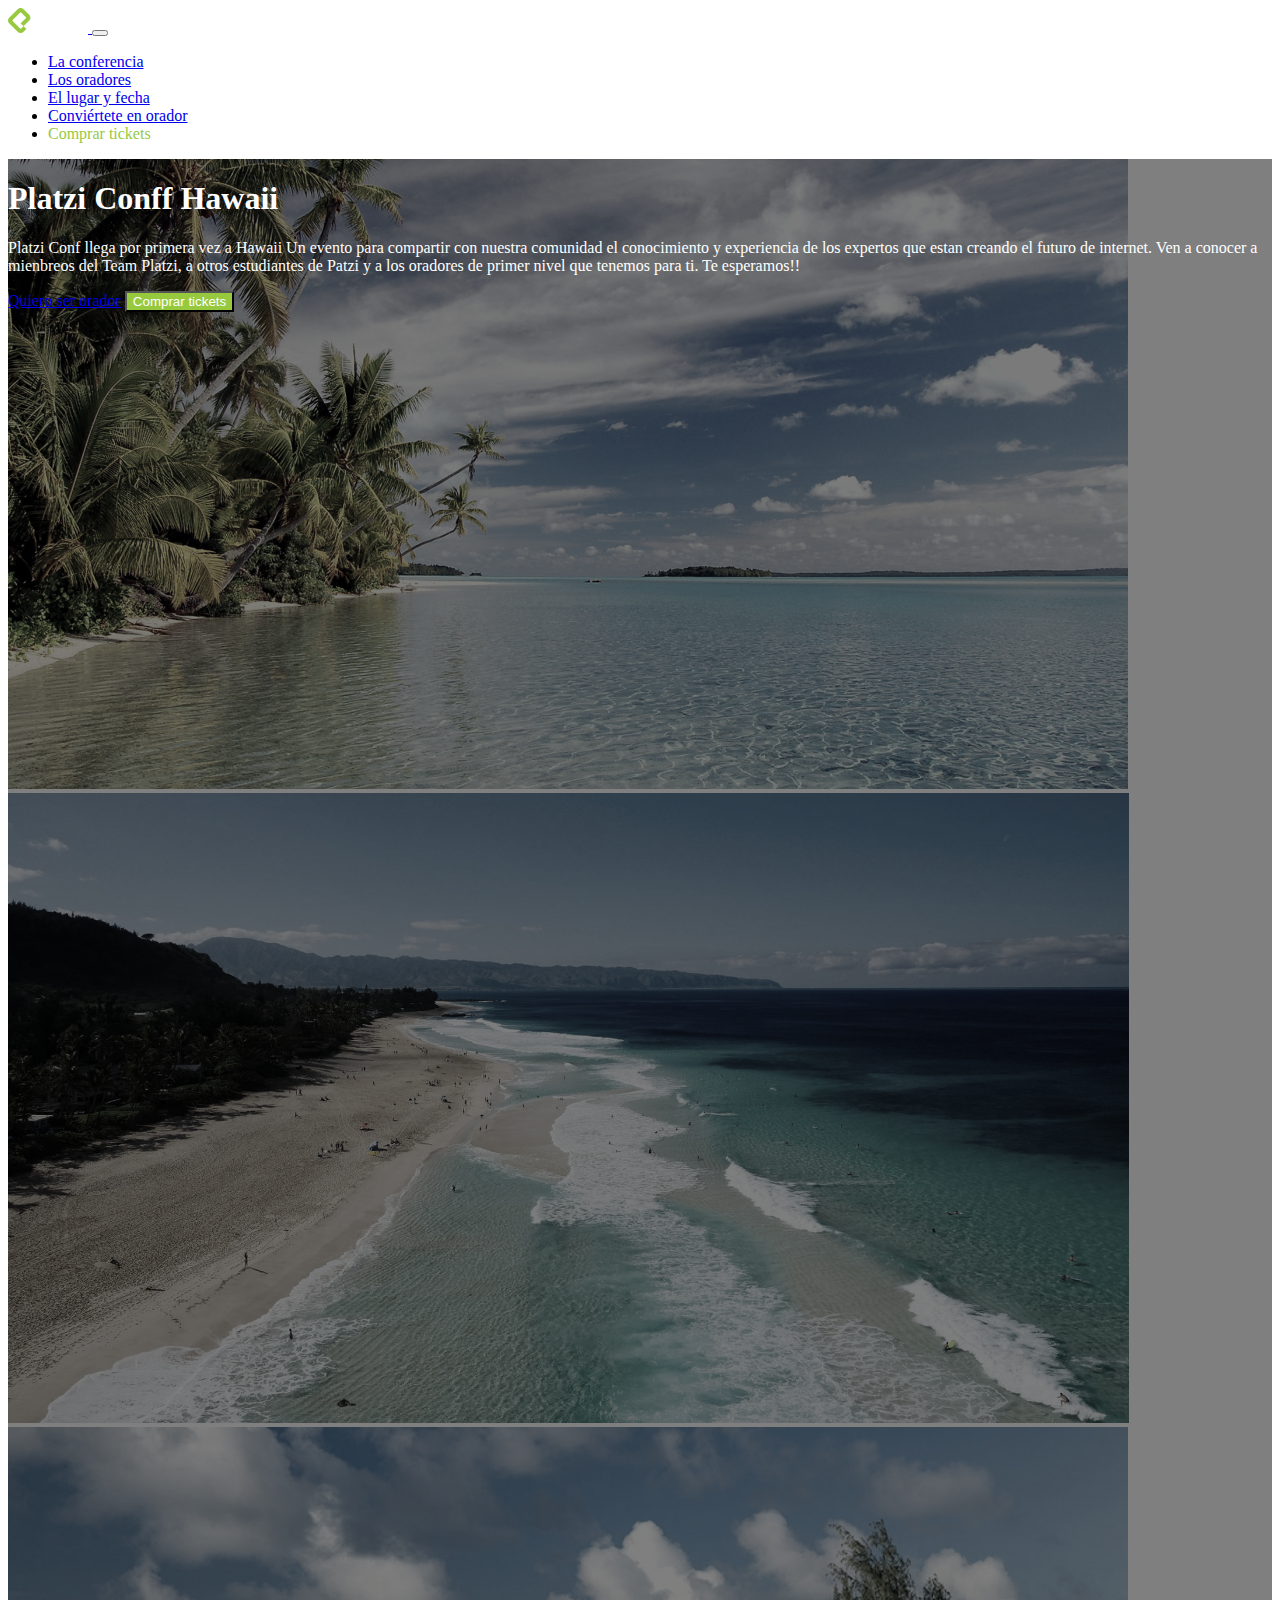
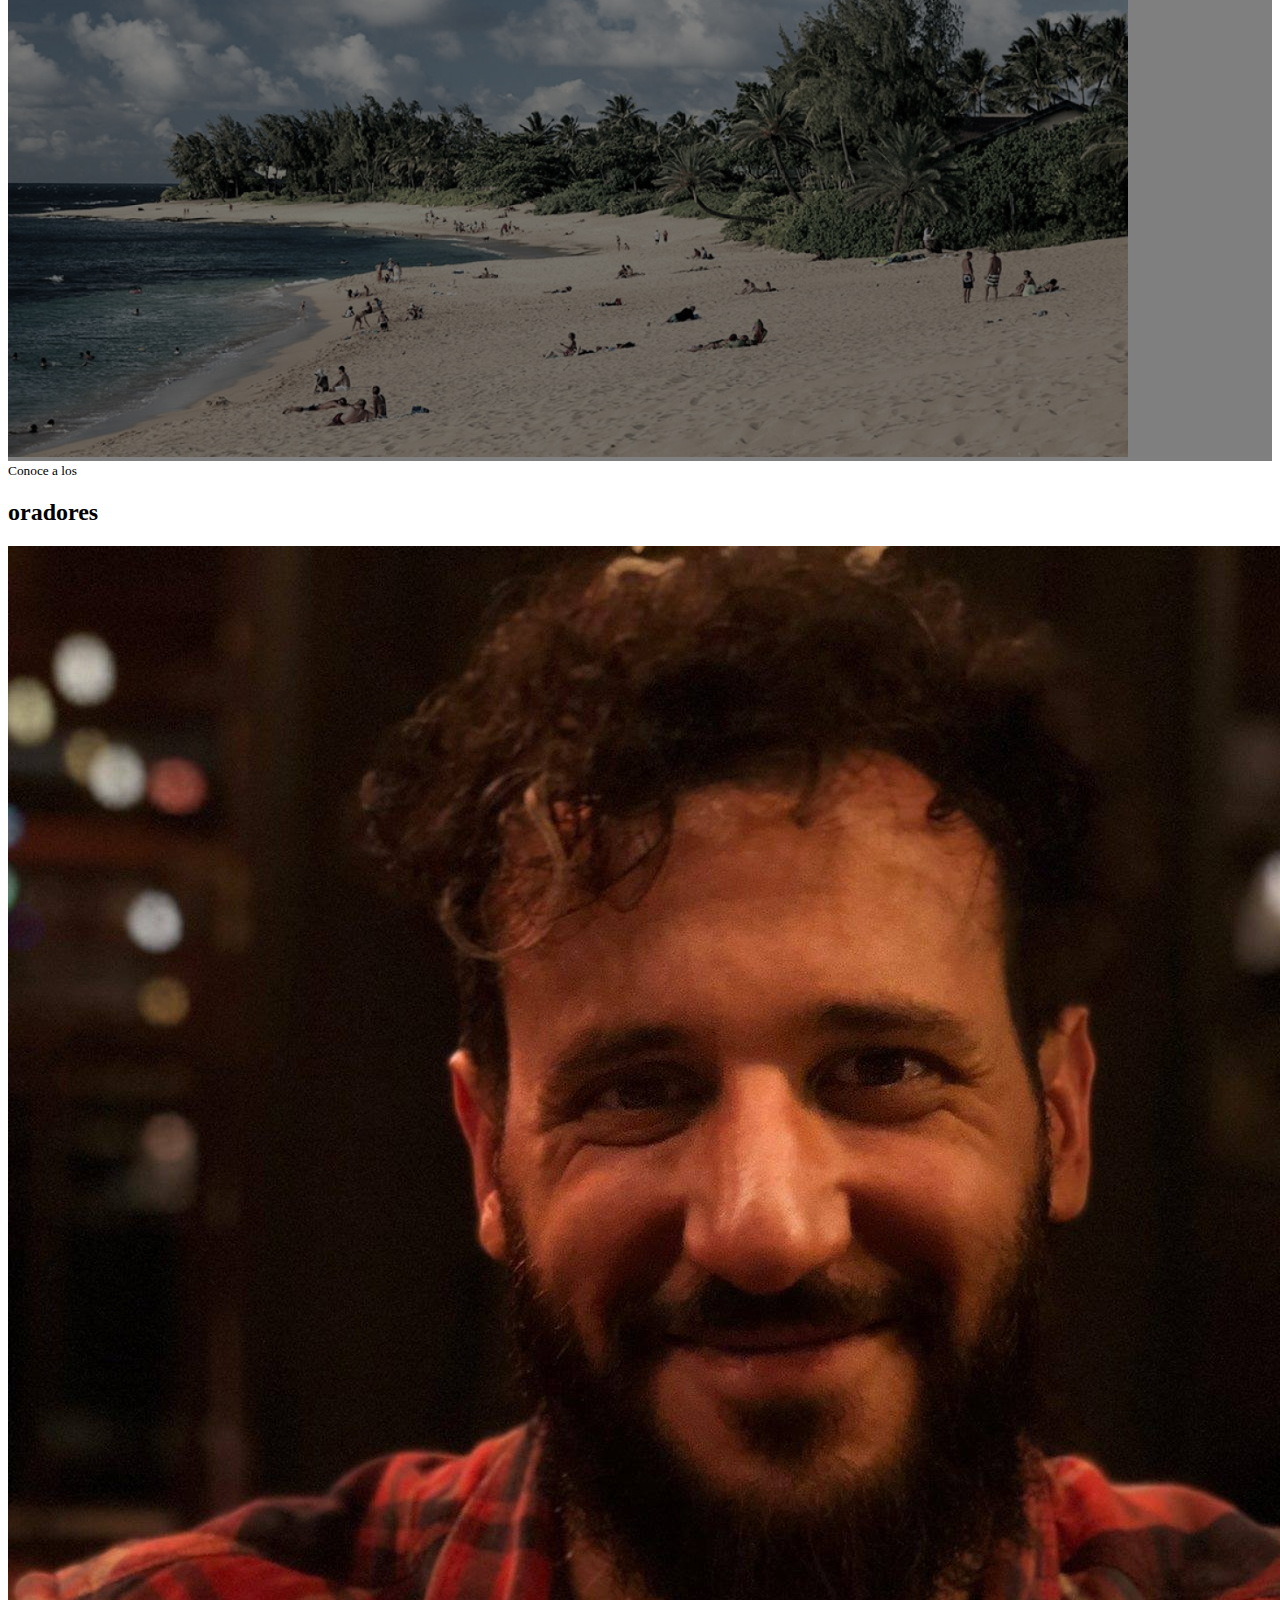
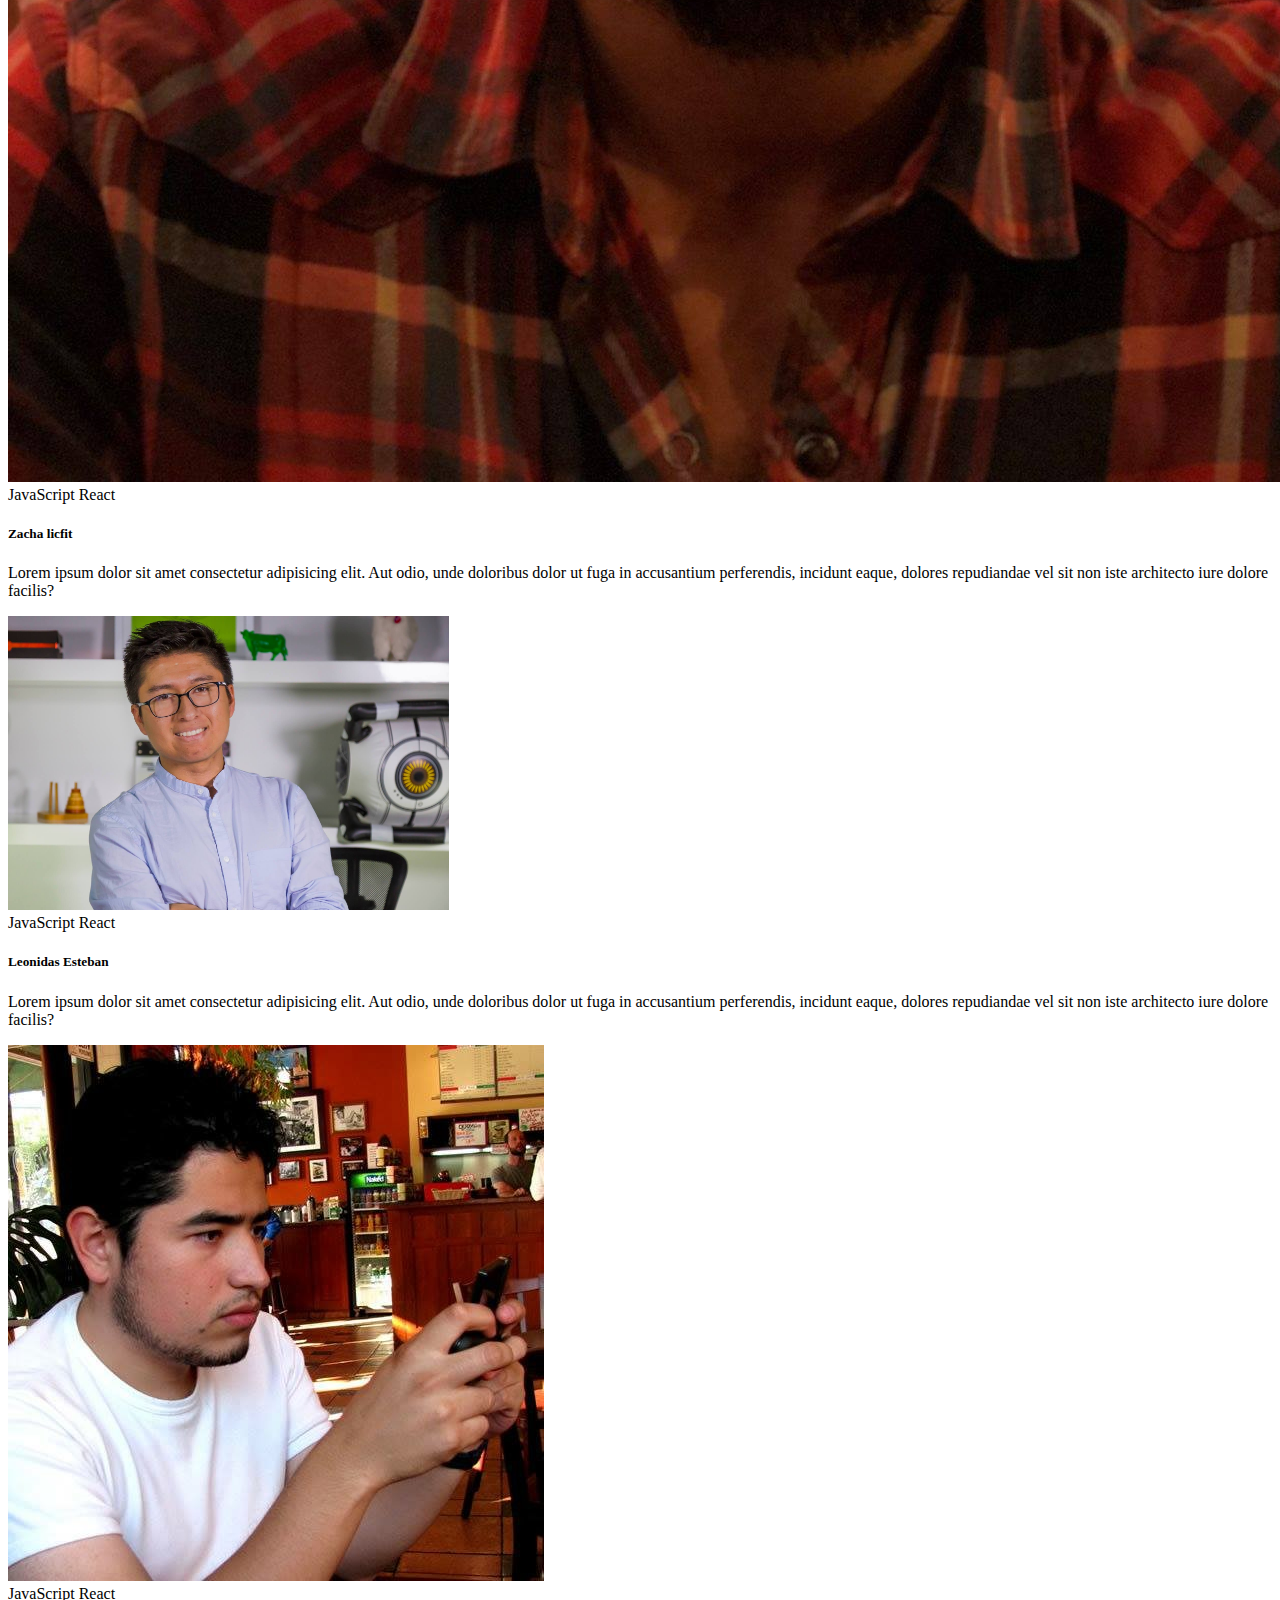
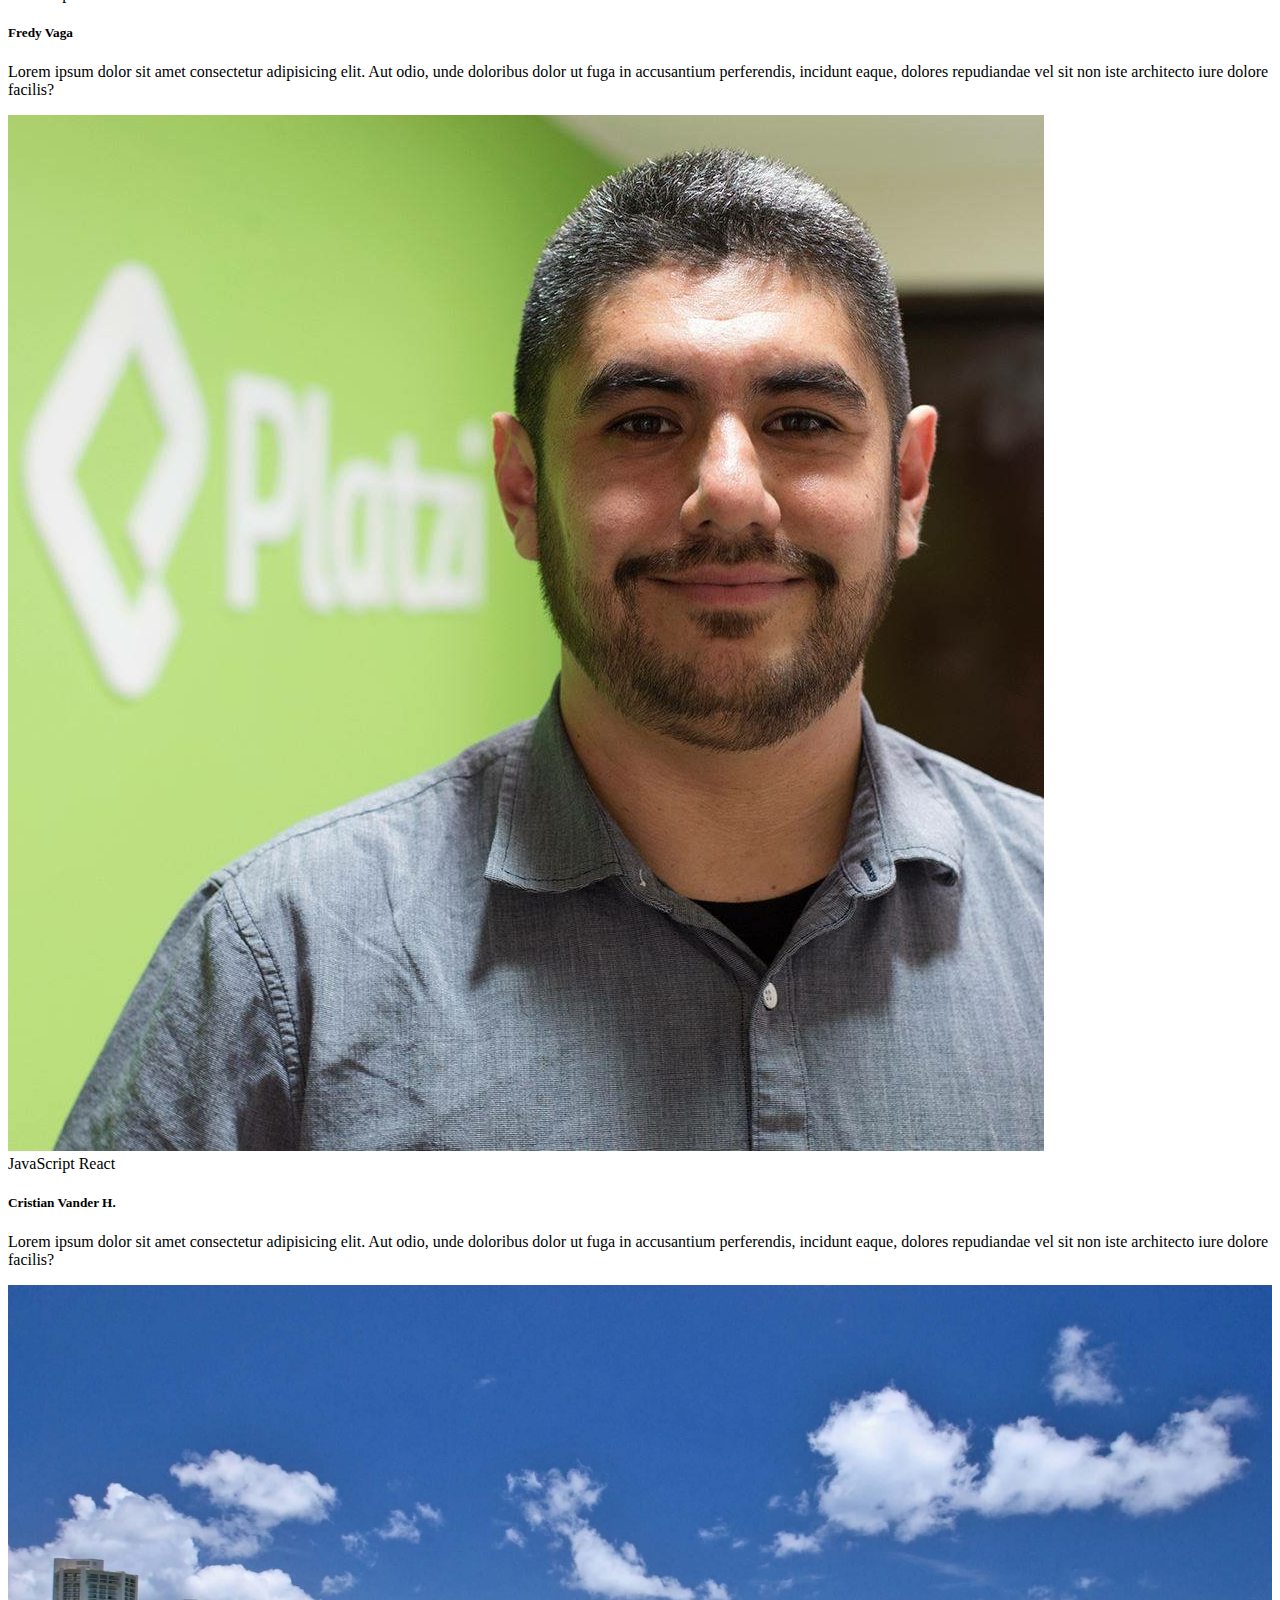
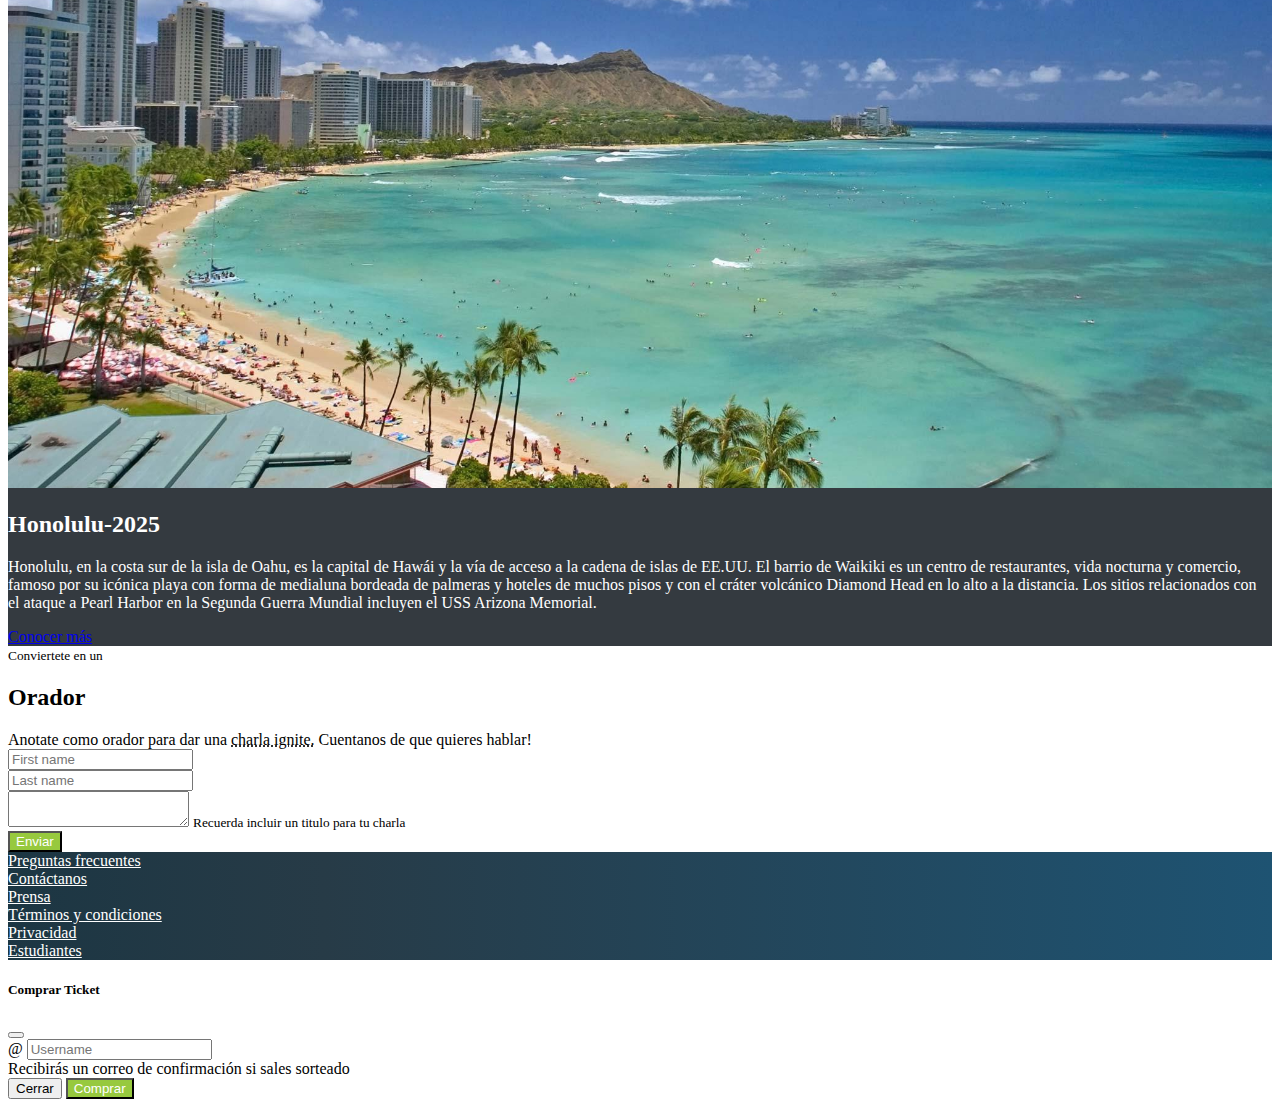
<file: CursoBootstrap/index.html>
<!doctype html>
<html lang="en">

<head>
  <!-- Required meta tags -->
  <meta charset="utf-8">
  <meta name="viewport" content="width=device-width, initial-scale=1">

  <!-- Bootstrap CSS -->
  <link href="https://cdn.jsdelivr.net/npm/bootstrap@5.0.2/dist/css/bootstrap.min.css" rel="stylesheet"
    integrity="sha384-EVSTQN3/azprG1Anm3QDgpJLIm9Nao0Yz1ztcQTwFspd3yD65VohhpuuCOmLASjC" crossorigin="anonymous">
  <link rel="stylesheet" href="index.css">
  <title>Curso De Bootstrap</title>
</head>

<body data-bs-spy="scroll" data-bs-target="#navbar" data-bs-ofset="56">
  <!--Se agrega esto en el body para la navegacion-->
  <!--navbar -->
  <nav class="navbar navbar-expand-lg navbar-dark bg-dark fixed-top">
    <!--fixed-top para que el navbar este estatico y no se mueve-->
    <div class="container">
      <a class="navbar-brand" href="#">
        <img src="assets/images/platzi-logo.png" alt="Platzi Logo" width="80px">
      </a>
      <button class="navbar-toggler" type="button" data-bs-toggle="collapse" data-bs-target="#navbar"
        aria-controls="navbar" aria-expanded="false" aria-label="Toggle navigation">
        <!--Al cambiar idnavbar poner el mismo id en data-bs-target y 
          aria controls para que el button funcione al hacerlo chico la pantalla -->
        <span class="navbar-toggler-icon"></span>
      </button>
      <div class="collapse navbar-collapse" id="navbar">
        <!--Se cambia el id a navbar y se referencia al body en data-bs-target----->
        <ul class="navbar-nav ms-auto mb-2 mb-lg-0">
          <li class="nav-item">
            <a class="nav-link" aria-current="page" href="#main">La conferencia</a>
          </li>
          <li class="nav-item">
            <a class="nav-link" href="#speakers">Los oradores</a>
          </li>
          <li class="nav-item">
            <a class="nav-link" aria-current="page" href="#place-time">El lugar y fecha</a>
          </li>
          <li class="nav-item">
            <a class="nav-link" href="#conviertete-en-orador">Conviértete en orador</a>
          </li>
          <li class="nav-item">
            <a class="btn text-platzi" aria-current="page" data-bs-toggle="modal" data-bs-target="#ticketModal">Comprar
              tickets</a>
          </li>

        </ul>
      </div>
    </div>
  </nav>
  <!--navbar -->

  <!---------------------Carrusel-->
  <main id="main">
    <div id="carousel" class="carousel slide" data-bs-ride="carousel" data-bs-pause="false">
      <div class="carousel-inner">
        <div class="carousel-item active">
          <img src="assets//images/hawaii.jpg" class="d-block w-100" alt="...">
        </div>
        <div class="carousel-item">
          <img src="assets//images/hawaii2.jpg" class="d-block w-100" alt="...">
        </div>
        <div class="carousel-item">
          <img src="assets//images/hawaii3.jpeg" class="d-block w-100" alt="...">
        </div>
        <div class="overlay">
          <div class="container ">
            <div class="row align-items-center">
              <div class="col-md-6 offset-md-6 text-center text-md-end">
                <h1>Platzi Conff Hawaii</h1>
                <p class="d-none d-md-block">Platzi Conf llega por primera vez a Hawaii Un evento para compartir con
                  nuestra comunidad el
                  conocimiento y experiencia de los expertos que estan creando el futuro de internet. Ven a conocer a
                  mienbreos del Team Platzi, a otros estudiantes de Patzi y a los oradores de primer nivel que tenemos
                  para ti. Te esperamos!!
                </p>
                <a href="#" class="btn btn-outline-light">Quiero ser orador</a>
                <button class="btn btn-platzi" data-bs-toggle="modal" data-bs-target="#ticketModal">Comprar
                  tickets</button>
              </div>
            </div>
          </div>
        </div>
      </div>
    </div>
  </main>
  <!--Carrusel-->

  <!--Spekers------------>
  <section id="speakers" class="mt-4">
    <div class="container">
      <div class="row">
        <div class="col text-center ">
          <small>Conoce a los</small>
          <h2>oradores</h2>
        </div>
      </div>
      <div class="row">
        <div class="col-12 col-md-6 col-lg-4 mb-4">
          <div class="card">
            <img src="assets/speakers/sacha.jpg" class="rounded-circle" alt="Foto de Sacha">
            <div class="card-body">
              <div class="badges">
                <span class="badge bg-warning">JavaScript</span>
                <span class="badge bg-info">React</span>
              </div>
              <h5 class="card-title">Zacha licfit</h5>

              <p class="card-text">Lorem ipsum dolor sit amet consectetur adipisicing elit. Aut odio, unde doloribus
                dolor ut fuga in accusantium perferendis, incidunt eaque, dolores repudiandae vel sit non iste
                architecto iure dolore facilis?</p>
            </div>
          </div>
        </div>
        <div class="col-12 col-md-6 col-lg-4 mb-4">
          <div class="card">
            <img src="assets/speakers/leonidas.jpeg" height="293.98px" class="card-img-top" alt="Foto de Sacha">
            <div class="card-body">
              <div class="badges">
                <span class="badge bg-warning">JavaScript</span>
                <span class="badge bg-info">React</span>
              </div>
              <h5 class="card-title">Leonidas Esteban</h5>
              <p class="card-text">Lorem ipsum dolor sit amet consectetur adipisicing elit. Aut odio, unde doloribus
                dolor ut fuga in accusantium perferendis, incidunt eaque, dolores repudiandae vel sit non iste
                architecto iure dolore facilis?</p>
            </div>
          </div>
        </div>
        <div class="col-12 col-md-6 col-lg-4 mb-4">
          <div class="card">
            <img src="assets/speakers/freddy.jpeg" class="card-img-top" alt="Foto de Sacha">
            <div class="card-body">
              <div class="badges">
                <span class="badge bg-warning">JavaScript</span>
                <span class="badge bg-info">React</span>
              </div>
              <h5 class="card-title">Fredy Vaga</h5>
              <p class="card-text">Lorem ipsum dolor sit amet consectetur adipisicing elit. Aut odio, unde doloribus
                dolor ut fuga in accusantium perferendis, incidunt eaque, dolores repudiandae vel sit non iste
                architecto iure dolore facilis?</p>
            </div>
          </div>
        </div>
        <div class="col-12 col-md-6 col-lg-4 mb-4">
          <div class="card">
            <img src="assets/speakers/cvander.jpeg" class="card-img-top" alt="Foto de Sacha">
            <div class="card-body">
              <div class="badges">
                <span class="badge bg-warning">JavaScript</span>
                <span class="badge bg-info">React</span>
              </div>
              <h5 class="card-title">Cristian Vander H.</h5>
              <p class="card-text">Lorem ipsum dolor sit amet consectetur adipisicing elit. Aut odio, unde doloribus
                dolor ut fuga in accusantium perferendis, incidunt eaque, dolores repudiandae vel sit non iste
                architecto iure dolore facilis?</p>
            </div>
          </div>
        </div>
      </div>
    </div>
  </section>

  <!--Spekers------------>


  <!--Lugar y fecha ------------>
  <section id="place-time">
    <div class="container-fluid">
      <div class="row">
        <div class="col-12 col-md-6 p-0">
          <img src="assets/images/honolulu.jpg" alt="hONOLULU">
        </div>
        <div class="col-12 col-md-6 pt-4 pb-4">
          <h2>Honolulu-2025</h2>
          <p>Honolulu, en la costa sur de la isla de Oahu, es la capital de Hawái y la vía de acceso a la cadena de
            islas de EE.UU. El barrio de Waikiki es un centro de restaurantes, vida nocturna y comercio, famoso por su
            icónica playa con forma de medialuna bordeada de palmeras y hoteles de muchos pisos y con el cráter
            volcánico Diamond Head en lo alto a la distancia. Los sitios relacionados con el ataque a Pearl Harbor en la
            Segunda Guerra Mundial incluyen el USS Arizona Memorial.</p>
          <a href="https://es.wikipedia.org/wiki/Honolulu" class="btn btn-outline-light">Conocer más</a>
        </div>
      </div>
    </div>
  </section>
  <!--Lugar y fecha ------------>

  <!--Form------------>
  <section id="conviertete-en-orador" class="mt-3 mb-3">
    <div class="container">
      <div class="row">
        <div class="col text-uppercase text-center">
          <small>Conviertete en un</small>
          <h2>Orador</h2>
        </div>
      </div>
      <div class="row">
        <div class="col text-center">
          Anotate como orador para dar una <abbr data-bs-toggle="tooltip" title="Charlas de 5 Minutos.">charla
            ignite.</abbr>
          Cuentanos de que quieres hablar!
        </div>
      </div>
      <div class="row">
        <div class="col col-md-8 offset-md-1 col-lg-8 offset-lg-2 pt-2">
          <form>
            <div class="row">
              <div class="mb-3 form-group col-12 col-md-6">
                <input type="text" class="form-control" placeholder="First name">
              </div>
              <div class="mb-3 form-group col-12 col-md-6">
                <input type="text" class="form-control" placeholder="Last name">
              </div>
            </div>
            <div class="row">
              <div class="mb-3 form-group col">
                <textarea class="form-control form-control-lg"></textarea>
                <small class="form-text text-muted">Recuerda incluir un titulo para tu charla</small>
              </div>
            </div>
            <div class="row">
              <div class="mb-3 form-group col">
                <button type="button" class="btn btn-platzi w-100">Enviar</button>
              </div>
            </div>
        </div>
        </form>
      </div>
    </div>
    </div>
  </section>
  <!--Form------------>

  <!--footer ------------------------>
  <footer id="footer" class="pb-4 pt-4">
    <div class="container">
      <div class="row text-center">
        <div class="col-12 col-lg-2">
          <a href="#">Preguntas frecuentes</a>
        </div>
        <div class="col-12 col-lg-2">
          <a href="#">Contáctanos</a>
        </div>
        <div class="col-12 col-lg-2">
          <a href="#">Prensa</a>
        </div>
        <div class="col-12 col-lg-2">
          <a href="#">Términos y condiciones</a>
        </div>
        <div class="col-12 col-lg-2">
          <a href="#">Privacidad</a>
        </div>
        <div class="col-12 col-lg-2">
          <a href="#">Estudiantes</a>
        </div>
      </div>
    </div>
  </footer>
  <!--footer -->

  <!-- Modal -->
  <div class="modal fade" id="ticketModal" tabindex="-1" aria-labelledby="exampleModalLabel" aria-hidden="true">
    <div class="modal-dialog">
      <div class="modal-content">
        <div class="modal-header">
          <h5 class="modal-title" id="exampleModalLabel">Comprar Ticket</h5>
          <button type="button" class="btn-close" data-bs-dismiss="modal" aria-label="Close"></button>
        </div>
        <div class="modal-body">
          <form action="">
            <div class="row">
              <div class="form-group col">
                <div class="input-group mb-3">
                  <span class="input-group-text" id="basic-addon1">@</span>
                  <input type="text" class="form-control" placeholder="Username" aria-label="Username"
                    aria-describedby="basic-addon1">
                </div>
              </div>
            </div>
          </form>
          <div class="alert alert-warning" role="alert">
            Recibirás un correo de confirmación si sales sorteado
          </div>
        </div>
        <div class="modal-footer">
          <button type="button" class="btn btn-secondary" data-bs-dismiss="modal">Cerrar</button>
          <button type="button" class="btn btn-platzi">Comprar</button>
        </div>
      </div>
    </div>
  </div>

  <!-- Optional JavaScript; choose one of the two! -->

  <!-- Option 1: Bootstrap Bundle with Popper -->
  <script src="https://cdn.jsdelivr.net/npm/bootstrap@5.0.2/dist/js/bootstrap.bundle.min.js"
    integrity="sha384-MrcW6ZMFYlzcLA8Nl+NtUVF0sA7MsXsP1UyJoMp4YLEuNSfAP+JcXn/tWtIaxVXM"
    crossorigin="anonymous"></script>
  <script src="index.js"></script>

  <!-- Option 2: Separate Popper and Bootstrap JS -->
  <!--
    <script src="https://cdn.jsdelivr.net/npm/@popperjs/core@2.9.2/dist/umd/popper.min.js" integrity="sha384-IQsoLXl5PILFhosVNubq5LC7Qb9DXgDA9i+tQ8Zj3iwWAwPtgFTxbJ8NT4GN1R8p" crossorigin="anonymous"></script>
    <script src="https://cdn.jsdelivr.net/npm/bootstrap@5.0.2/dist/js/bootstrap.min.js" integrity="sha384-cVKIPhGWiC2Al4u+LWgxfKTRIcfu0JTxR+EQDz/bgldoEyl4H0zUF0QKbrJ0EcQF" crossorigin="anonymous"></script>
    -->
</body>

</html>
</file>
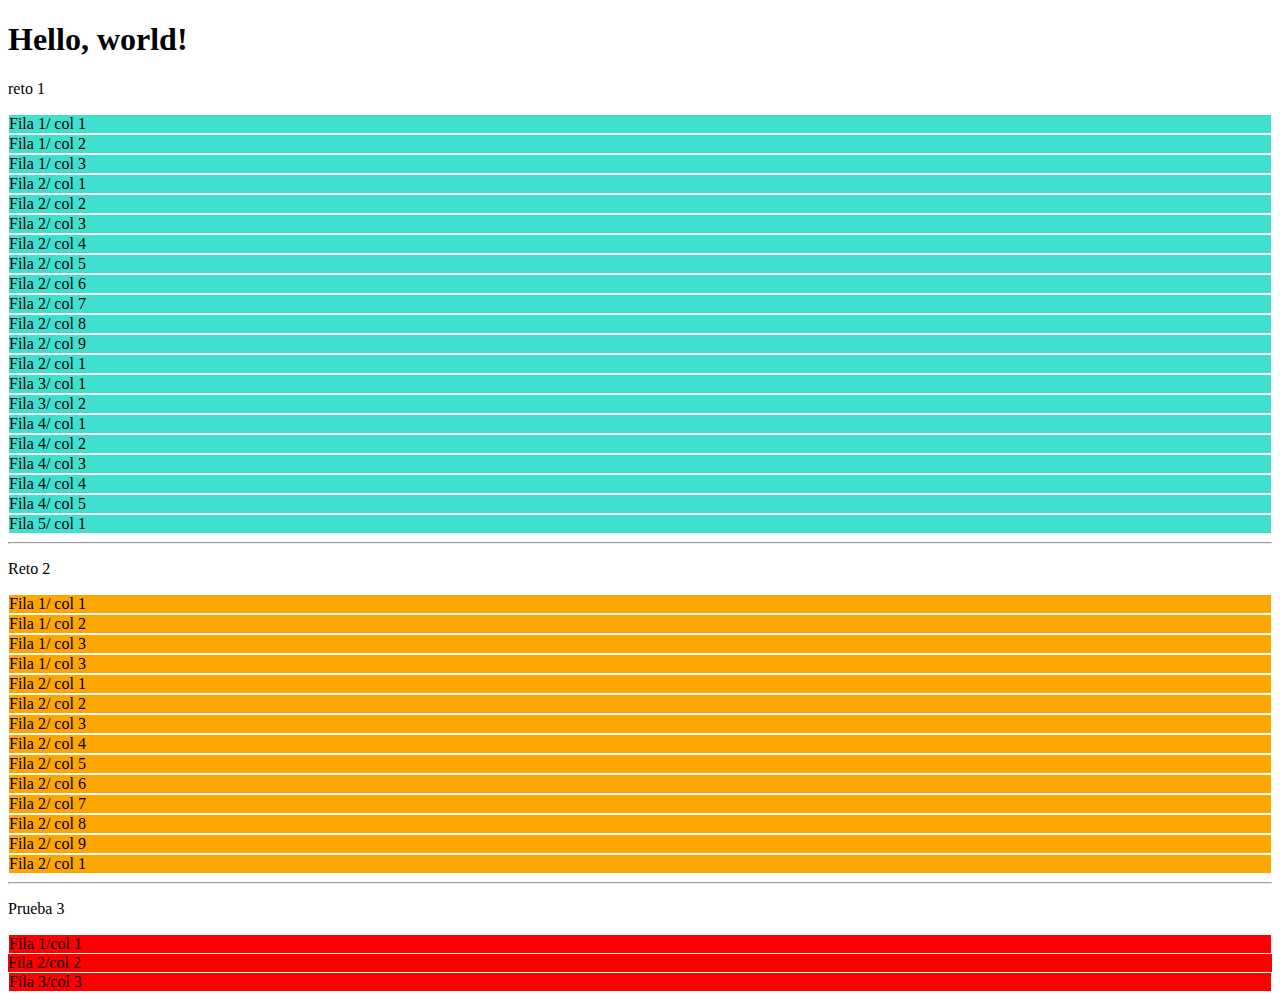
<file: CursoBootstrap/columnas.html>
<!doctype html>
<html lang="en">

<head>
    <!-- Required meta tags -->
    <meta charset="utf-8">
    <meta name="viewport" content="width=device-width, initial-scale=1">

    <!-- Bootstrap CSS -->
    <link href="https://cdn.jsdelivr.net/npm/bootstrap@5.0.2/dist/css/bootstrap.min.css" rel="stylesheet"
        integrity="sha384-EVSTQN3/azprG1Anm3QDgpJLIm9Nao0Yz1ztcQTwFspd3yD65VohhpuuCOmLASjC" crossorigin="anonymous">
    <style>
        .col,
        .col-6,
        .col-12,
        .col-8,
        .col-3 {
            border: 1px solid white;
        }
    </style>
    <title>Curso De Bootstapp</title>
</head>

<body>
    <h1>Hello, world!</h1>

    <p>reto 1</p>
    <div class="container" style="background: turquoise;">
        <div class="row">
            <div class="col">Fila 1/ col 1</div>
            <div class="col">Fila 1/ col 2</div>
            <div class="col">Fila 1/ col 3</div>
        </div>
        <div class="row">
            <div class="col">Fila 2/ col 1</div>
            <div class="col">Fila 2/ col 2</div>
            <div class="col">Fila 2/ col 3</div>
            <div class="col">Fila 2/ col 4</div>
            <div class="col">Fila 2/ col 5</div>
            <div class="col">Fila 2/ col 6</div>
            <div class="col">Fila 2/ col 7</div>
            <div class="col">Fila 2/ col 8</div>
            <div class="col">Fila 2/ col 9</div>
            <div class="col">Fila 2/ col 1 </div>
        </div>
        <div class="row">
            <div class="col">Fila 3/ col 1</div>
            <div class="col">Fila 3/ col 2</div>
        </div>
        <div class="row">
            <div class="col">Fila 4/ col 1</div>
            <div class="col">Fila 4/ col 2</div>
            <div class="col">Fila 4/ col 3</div>
            <div class="col">Fila 4/ col 4</div>
            <div class="col">Fila 4/ col 5</div>
        </div>
        <div class="row">
            <div class="col">Fila 5/ col 1</div>
        </div>
    </div>
    <hr>
    <p>Reto 2</p>
    <div class="container" style="background:orange;">
        <div class="row">
            <div class=" col-6 col-md-3 col-lg-3">Fila 1/ col 1</div>
            <div class="col-6 col-md-3 col-lg-3">Fila 1/ col 2</div>
            <div class="col-6 col-md-3 col-lg-3">Fila 1/ col 3</div>
            <div class="col-6 col-md-3 col-lg-3">Fila 1/ col 3</div>
        </div>
        <div class="row">
            <div class="col-12  col-md-6 col-2">Fila 2/ col 1</div>
            <div class="col-12  col-md-6 col-1">Fila 2/ col 2</div>
            <div class="col-12  col-md-6 col-1">Fila 2/ col 3</div>
            <div class="col-12  col-md-6 col-1">Fila 2/ col 4</div>
            <div class="col-12  col-md-6 col-1">Fila 2/ col 5</div>
            <div class="col-12  col-md-6 col-1">Fila 2/ col 6</div>
            <div class="col-12  col-md-6 col-1">Fila 2/ col 7</div>
            <div class="col-12  col-md-6 col-1">Fila 2/ col 8</div>
            <div class="col-12  col-md-6 col-1">Fila 2/ col 9</div>
            <div class="col-12  col-md-6 col-2">Fila 2/ col 1 </div>
        </div>
    </div>


    <hr>
    <p>Prueba 3</p>
    <div class="container">
        <div class="row">
            <div class="col offset-md-6" style="background-color: red;">Fila 1/col 1</div>
        </div>
        <div class="row">
            <div class="col-4 col-md-8 offset-md-2" style="background-color: red;">Fila 2/col 2</div>
        </div>
        <div class="row">
            <div class="col col-md-4 offset-8 offset-md-0" style="background-color: red;">Fila 3/col 3</div>
        </div>
    </div>



    <!-- Optional JavaScript; choose one of the two! -->

    <!-- Option 1: Bootstrap Bundle with Popper -->
    <script src="https://cdn.jsdelivr.net/npm/bootstrap@5.0.2/dist/js/bootstrap.bundle.min.js"
        integrity="sha384-MrcW6ZMFYlzcLA8Nl+NtUVF0sA7MsXsP1UyJoMp4YLEuNSfAP+JcXn/tWtIaxVXM"
        crossorigin="anonymous"></script>

    <!-- Option 2: Separate Popper and Bootstrap JS -->
    <!--
    <script src="https://cdn.jsdelivr.net/npm/@popperjs/core@2.9.2/dist/umd/popper.min.js" integrity="sha384-IQsoLXl5PILFhosVNubq5LC7Qb9DXgDA9i+tQ8Zj3iwWAwPtgFTxbJ8NT4GN1R8p" crossorigin="anonymous"></script>
    <script src="https://cdn.jsdelivr.net/npm/bootstrap@5.0.2/dist/js/bootstrap.min.js" integrity="sha384-cVKIPhGWiC2Al4u+LWgxfKTRIcfu0JTxR+EQDz/bgldoEyl4H0zUF0QKbrJ0EcQF" crossorigin="anonymous"></script>
    -->
</body>

</html>
</file>
<file: CursoBootstrap/index.css>
#footer a{
    color: white;
}

.text-platzi{
   
    color: #97c93e !important;
}

#main .carousel-inner img{
    max-height: 70vh;
    object-fit: cover;
    filter: grayscale(70%);
}

#carousel{
    position: relative;
}

#carousel .overlay{
    z-index: 1; /*sirve para controlar el orden de los elementos, mientras mayor es el valor, mayor es la prioridad.*/
    position: absolute; /*Ocupa todo el ancho y alto del contenedor que esta */
    top: 0;
    bottom: 0;
    left: 0;
    right: 0;
    background-color: rgba(0, 0, 0, 0.5);
    color: white;
    
}

#carousel .overlay .container,
#carousel .overlay .row{
    height: 100%;
}

.btn-platzi{
    background-color: #97c93e;
    color: white;
}

.btn-platzi:hover{
    background-color: #82ad36;
}

#place-time{
    background-color: #343a40;
    color: white;
}

#place-time img{
    max-width: 100%;
}
#footer{
    background: linear-gradient(90deg,#1c3643,#273b47 25%,#1e5372);
}
</file>
